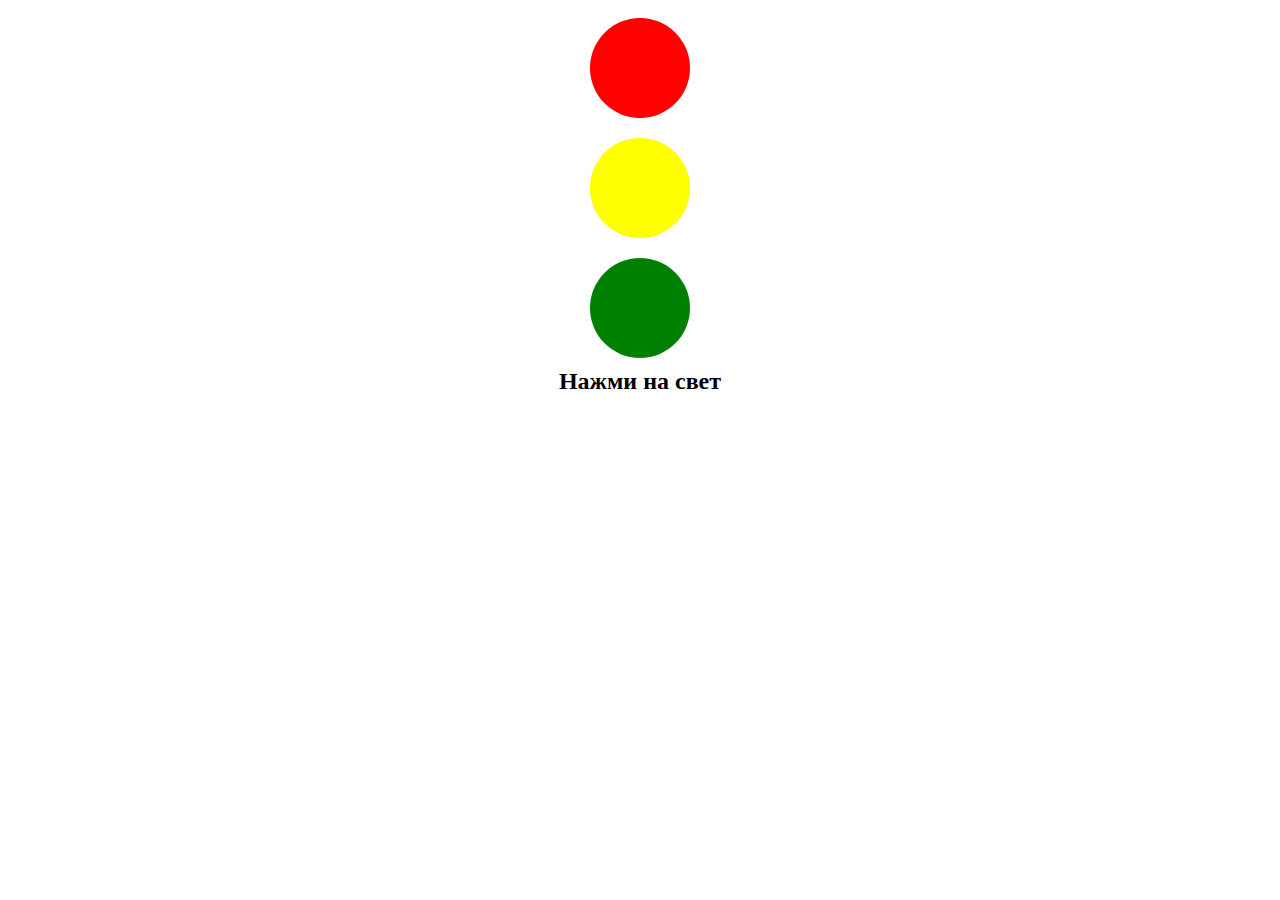
<file: JS DZ/DZ 6/index.html>
<!DOCTYPE html>
<html lang="en">
<head>
    <meta charset="UTF-8">
    <title>Title</title>
    <link rel="stylesheet" href="css6.css">
</head>
<body>
<!--ПУНКТ 1-->
<!--<div class="container">-->
<!--    <input type="text" id="counter" value="0" readonly>-->
<!--    <button id="increment">+</button>-->
<!--    <button id="decrement">-</button>-->
<!--    <button id="reset">Reset</button>-->


    <div class="traffic-light">
        <div class="red light" id="red"></div>
        <div class="yellow light" id="yellow"></div>
        <div class="green light" id="green"></div>
    </div>
    <div class="message" id="message">Нажми на свет</div>

</body>
<script src="app6.js"></script>
</html>
</file>
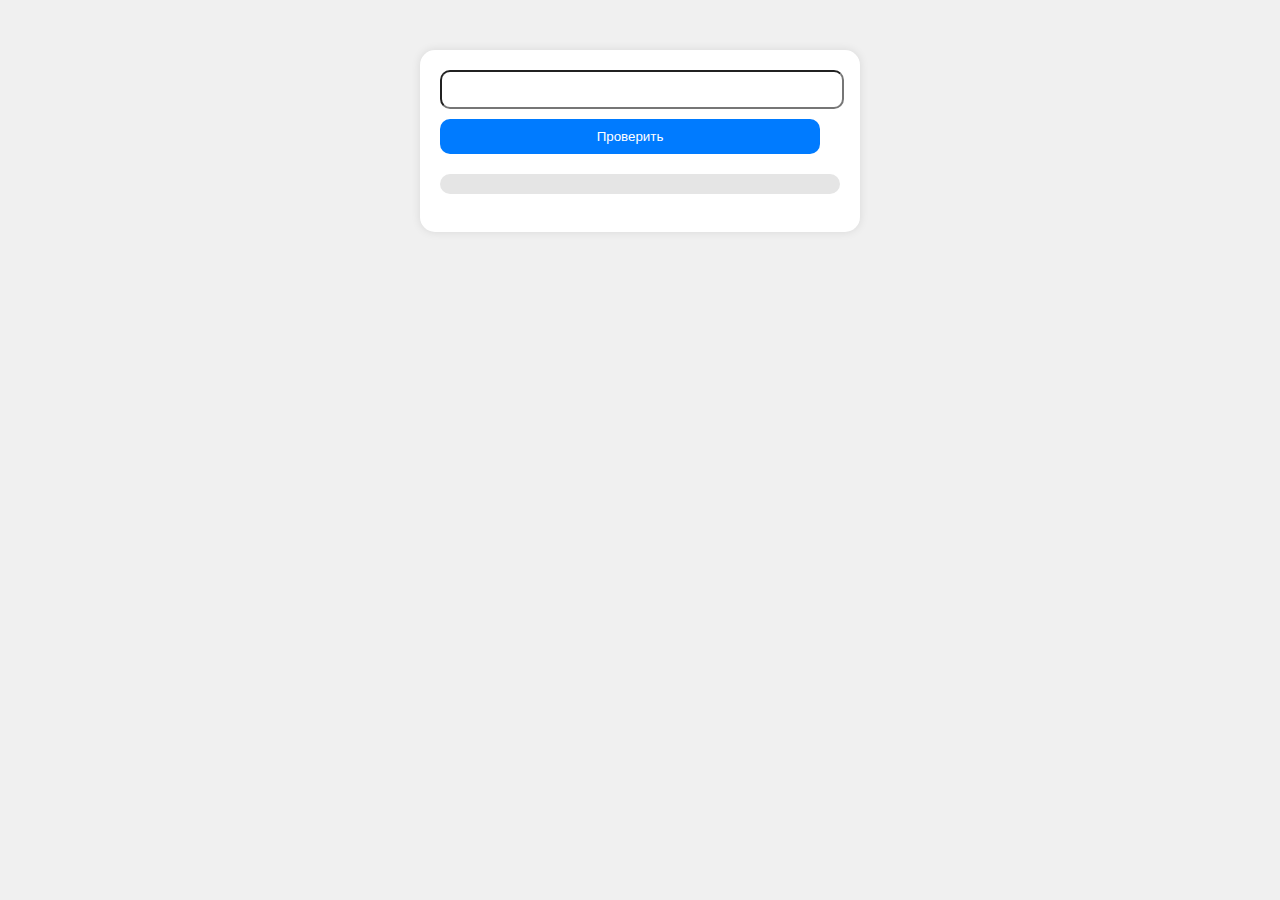
<file: JS DZ/DZ7/index7.html>
<!DOCTYPE html>
<html lang="en">
<head>
    <meta charset="UTF-8">
    <title>DZ7</title>
    <link rel="stylesheet" href="CSS7.css">
</head>
<body>

<div class="container">
    <input type="number" id="userInput" min="1" max="100">
    <button id="checkButton">Проверить</button>
    <p id="hintElement"></p>
</div>

</body>
<script src="js7.js"></script>
</html>
</file>
<file: JS DZ/DZ 6/css6.css>
/*1ПУНКТ*/
/*.container {*/
/*    display: flex;*/
/*    align-items: center;*/
/*    justify-content: center;*/
/*    flex-direction: column;*/
/*    margin-top: 50px;*/
/*}*/
/*input {*/
/*    width: 100px;*/
/*    text-align: center;*/
/*    font-size: 20px;*/
/*    margin-bottom: 10px;*/
/*}*/
/*button {*/
/*    padding: 10px 20px;*/
/*    margin: 5px;*/
/*    font-size: 18px;*/
/*}*/
/*.zero {*/
/*    color: gray;*/
/*}*/
/*.positive {*/
/*    color: green;*/
/*}*/
/*.negative {*/
/*    color: red;*/
/*}*/

.traffic-light {
    display: flex;
    flex-direction: column;
    align-items: center;
}

.light {
    width: 100px;
    height: 100px;
    border-radius: 50%;
    margin: 10px;
}

.red {
    background-color: red;
}

.yellow {
    background-color: yellow;
}

.green {
    background-color: green;
}

.message {
    font-size: 24px;
    font-weight: bold;
    text-align: center;
}
</file>
<file: JS DZ/DZ7/CSS7.css>
body {
    font-family: Arial, sans-serif;
    background-color: #f0f0f0;
}

.container {
    max-width: 400px;
    margin: 50px auto;
    padding: 20px;
    background-color: #fff;
    border-radius: 15px;
    box-shadow: 0 0 10px rgba(0, 0, 0, 0.1);
}

input[type="number"] {
    width: calc(100% - 20px);
    padding: 10px;
    margin-bottom: 10px;
    border-radius: 10px;
}

button {
    width: calc(100% - 20px);
    padding: 10px;
    background-color: #007bff;
    color: #fff;
    border: none;
    border-radius: 10px;
    cursor: pointer;
}

button:hover {
    background-color: #0056b3;
}

p#hintElement {
    margin-top: 20px;
    text-align: center;
    font-weight: bold;
    font-size: 18px;
    color: black;
    border-radius: 10px;
    padding: 10px;
    background-color: #e5e5e5;
}
</file>
